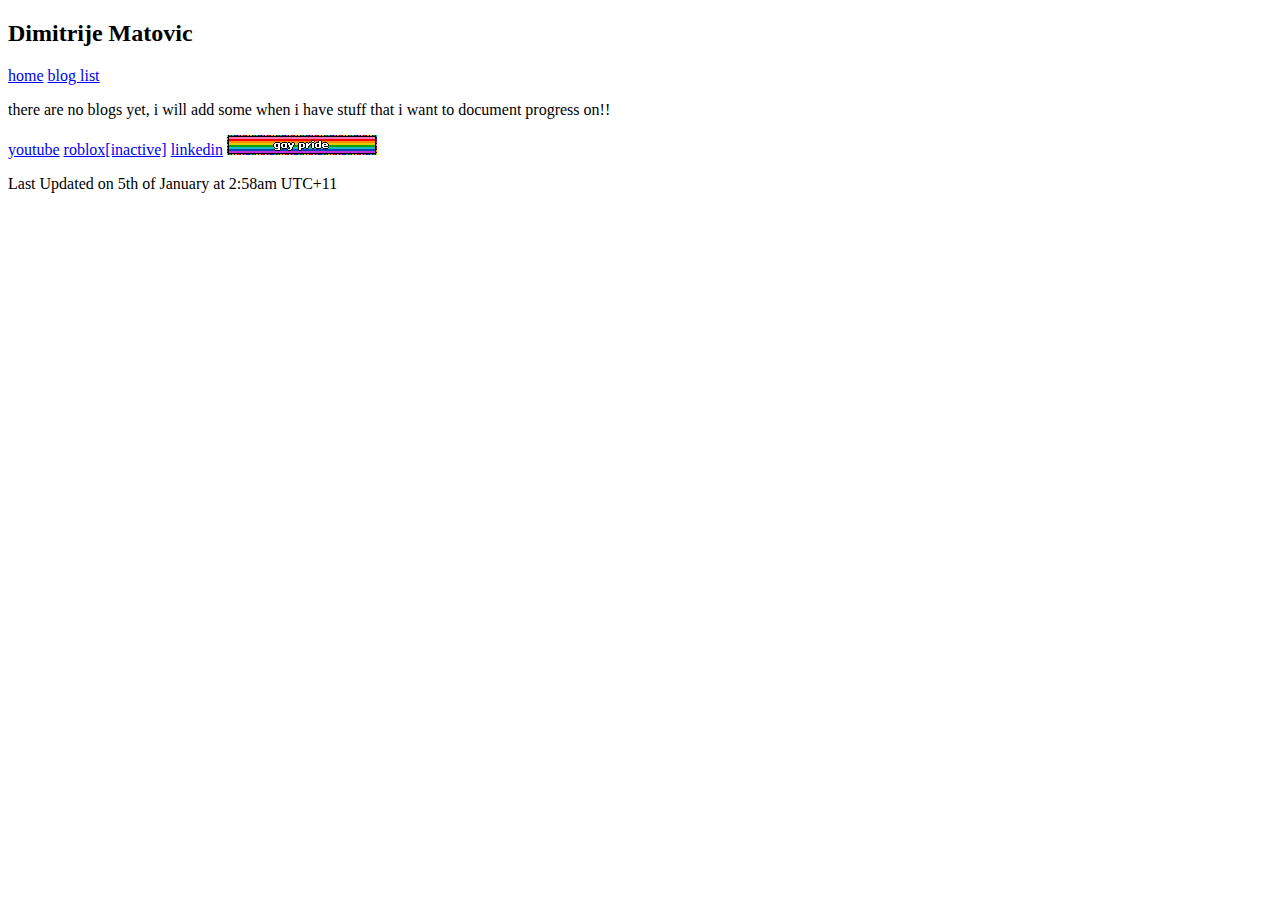
<file: blogs.html>
<!DOCTYPE html>
<html lang="en">
<head>
  <meta charset="utf-8">
  <title>gn2b's blogs</title>
  <link href="/css/homePage.css" rel="stylesheet"/>
</head>
	<!-- Google tag (gtag.js) -->
<script async src="https://www.googletagmanager.com/gtag/js?id=G-HTG90B58VC"></script>
<script>
  window.dataLayer = window.dataLayer || [];
  function gtag(){dataLayer.push(arguments);}
  gtag('js', new Date());

  gtag('config', 'G-HTG90B58VC');
</script>
<body>
	<div class="navbar">
		<h2>Dimitrije Matovic</h2>
		<a class="navbarButtons" href="index.html">home</a>
		<a class="navbarButtons" href="blogs.html">blog list</a>
		<!-- <a class="navbarButtons" href="productsandservices.html">Products and Services</a> -->
	  </div>
	<div class="container">
		<p>there are no blogs yet, i will add some when i have stuff that i want to document progress on!!</p>
	</div>
	<div class="container">
		<a href="https://www.youtube.com/@gn2b445">youtube</a>
		<a href="https://www.roblox.com/users/52603269/profile">roblox[inactive]</a>
		<a href="https://www.linkedin.com/in/dimitrije-matovic-2408022ba/">linkedin</a>
		<img class="bottom" src="images/gayprideblinky.gif">
		<p class="updateNotifier">Last Updated on 5th of January at 2:58am UTC+11</p>
	</div>
</body>
</html>
</file>
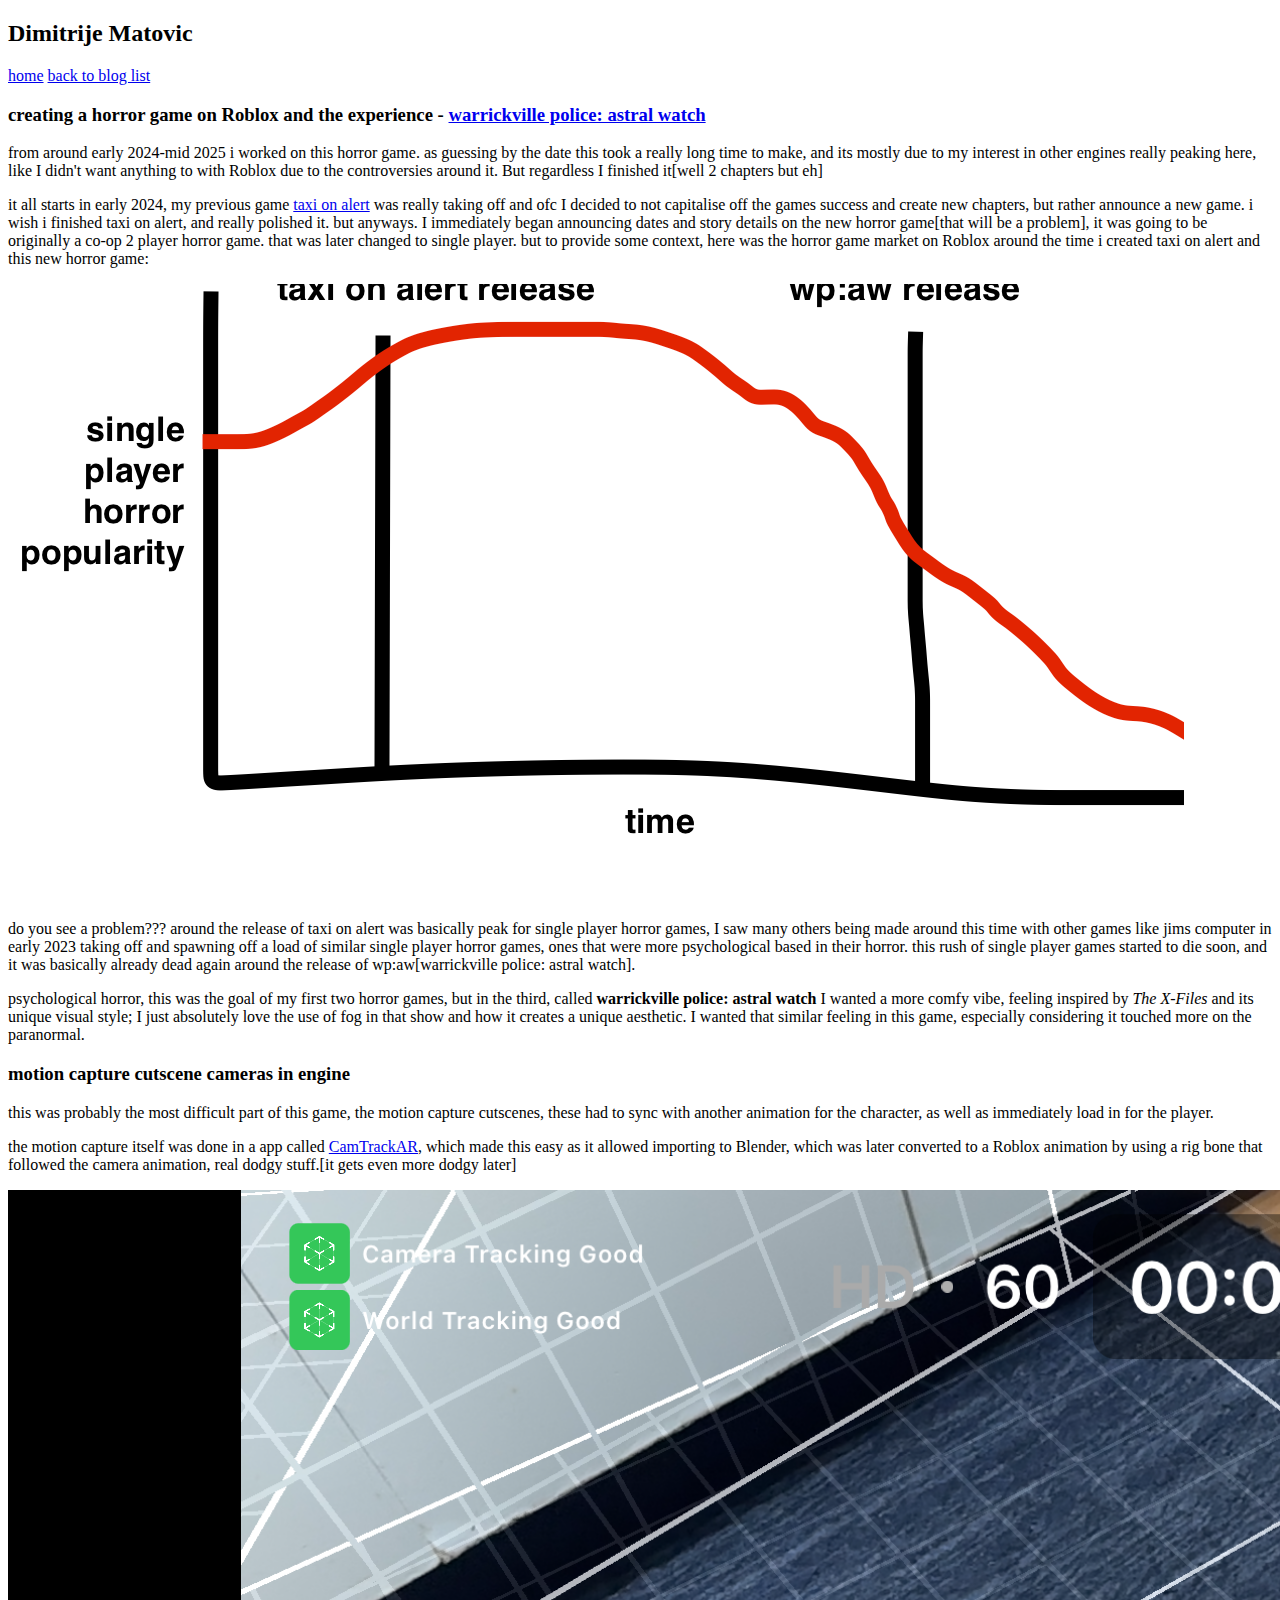
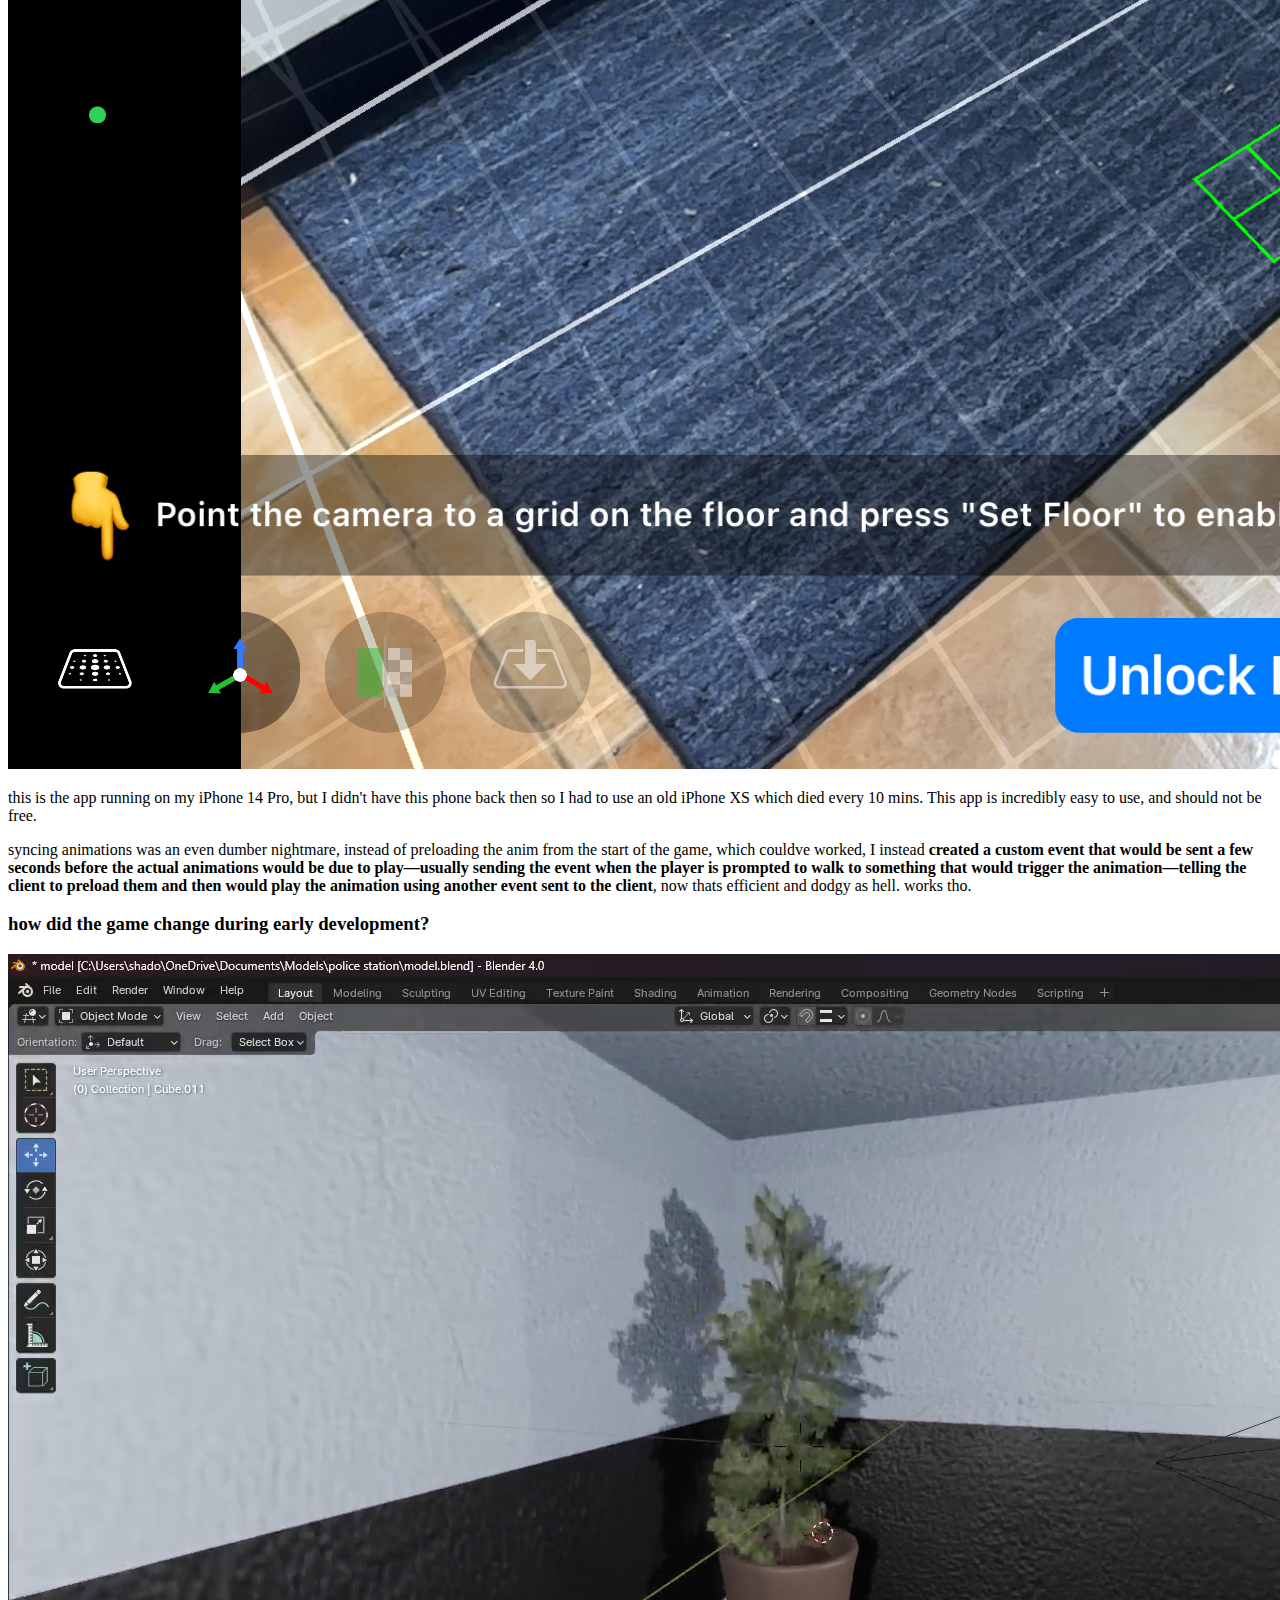
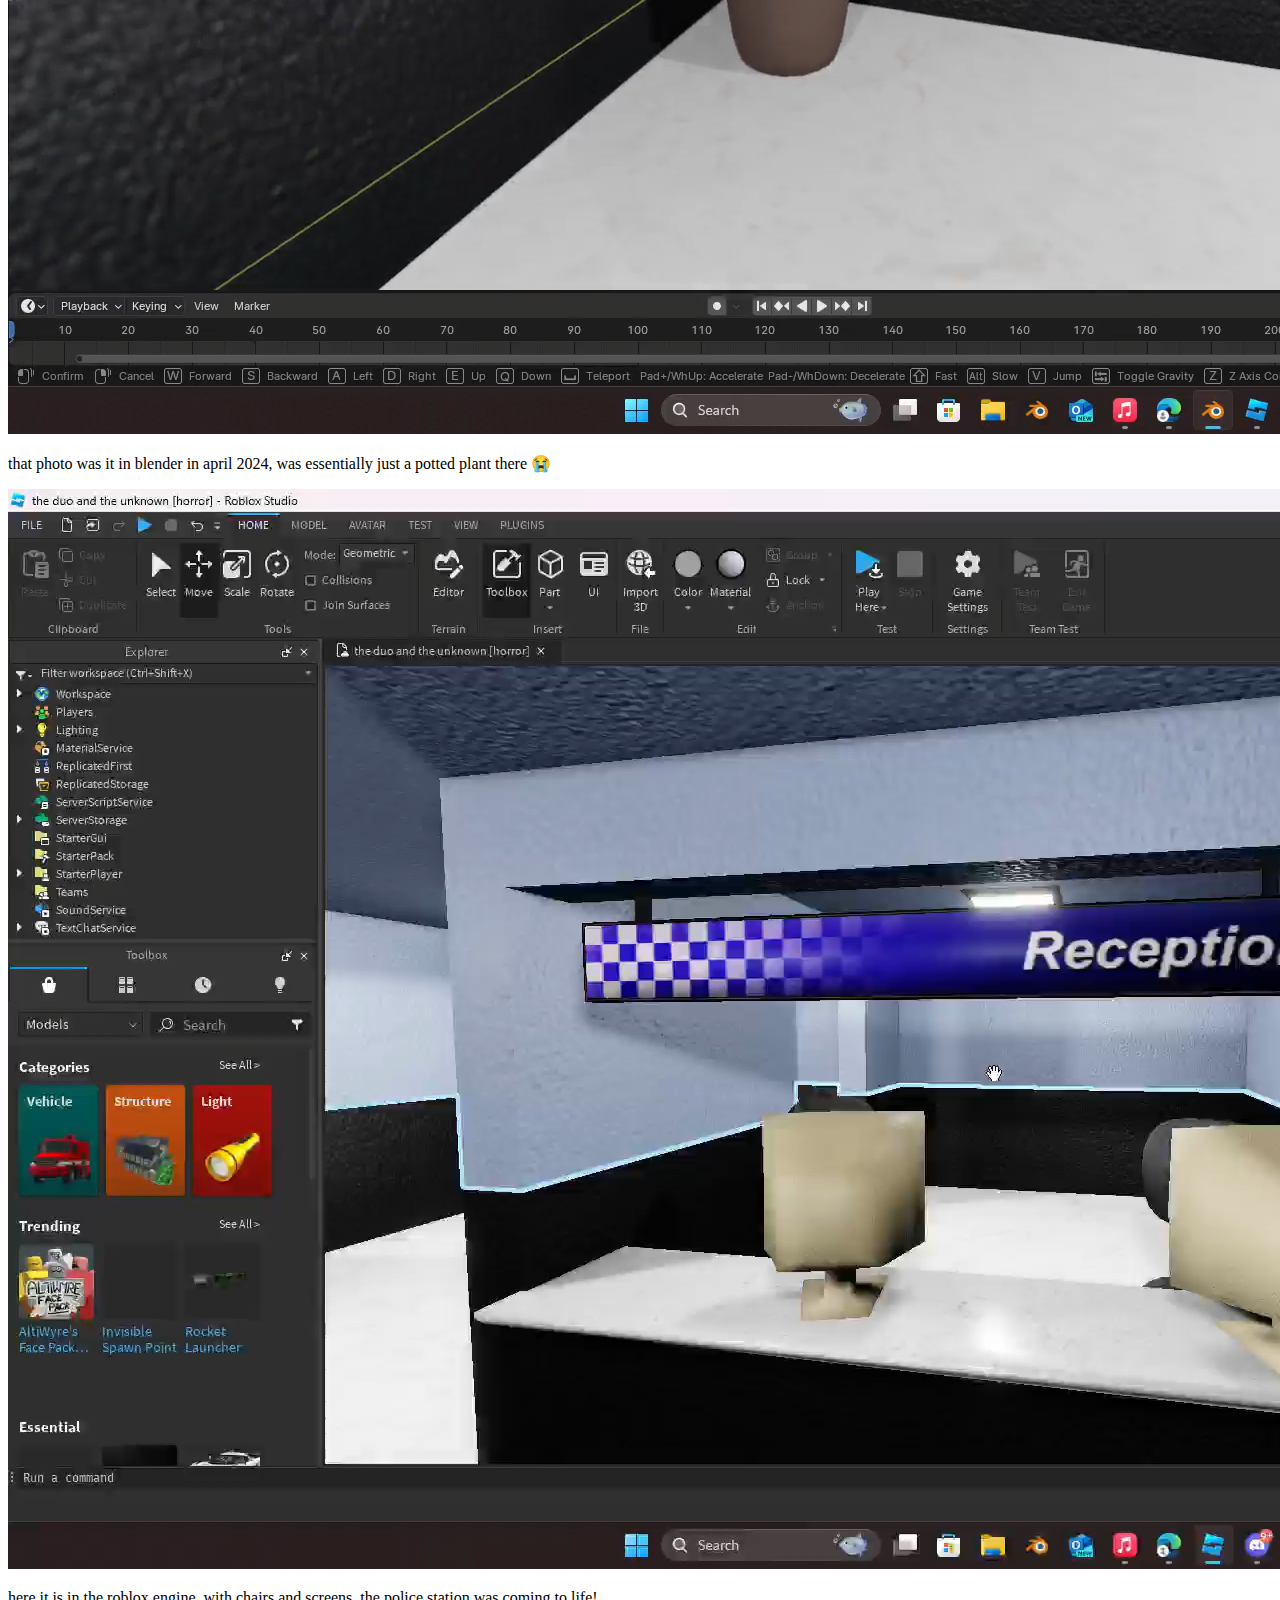
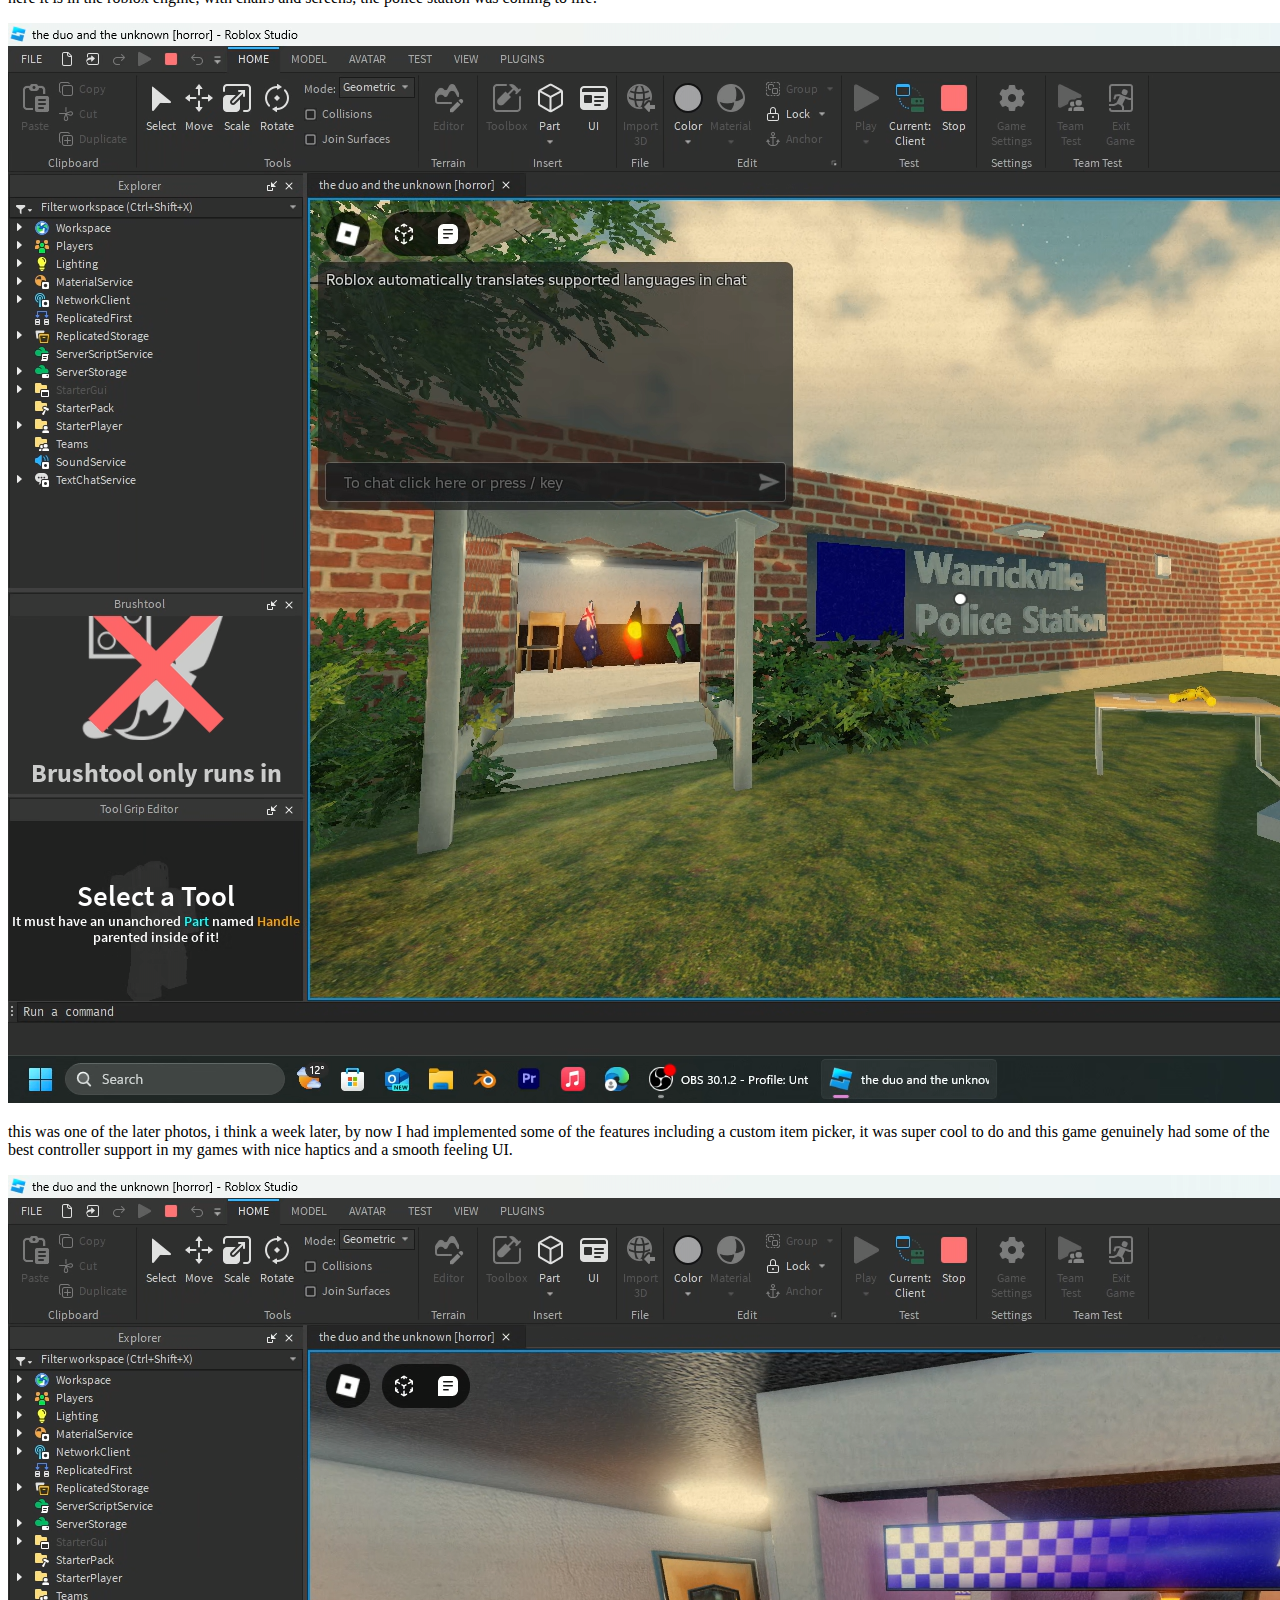
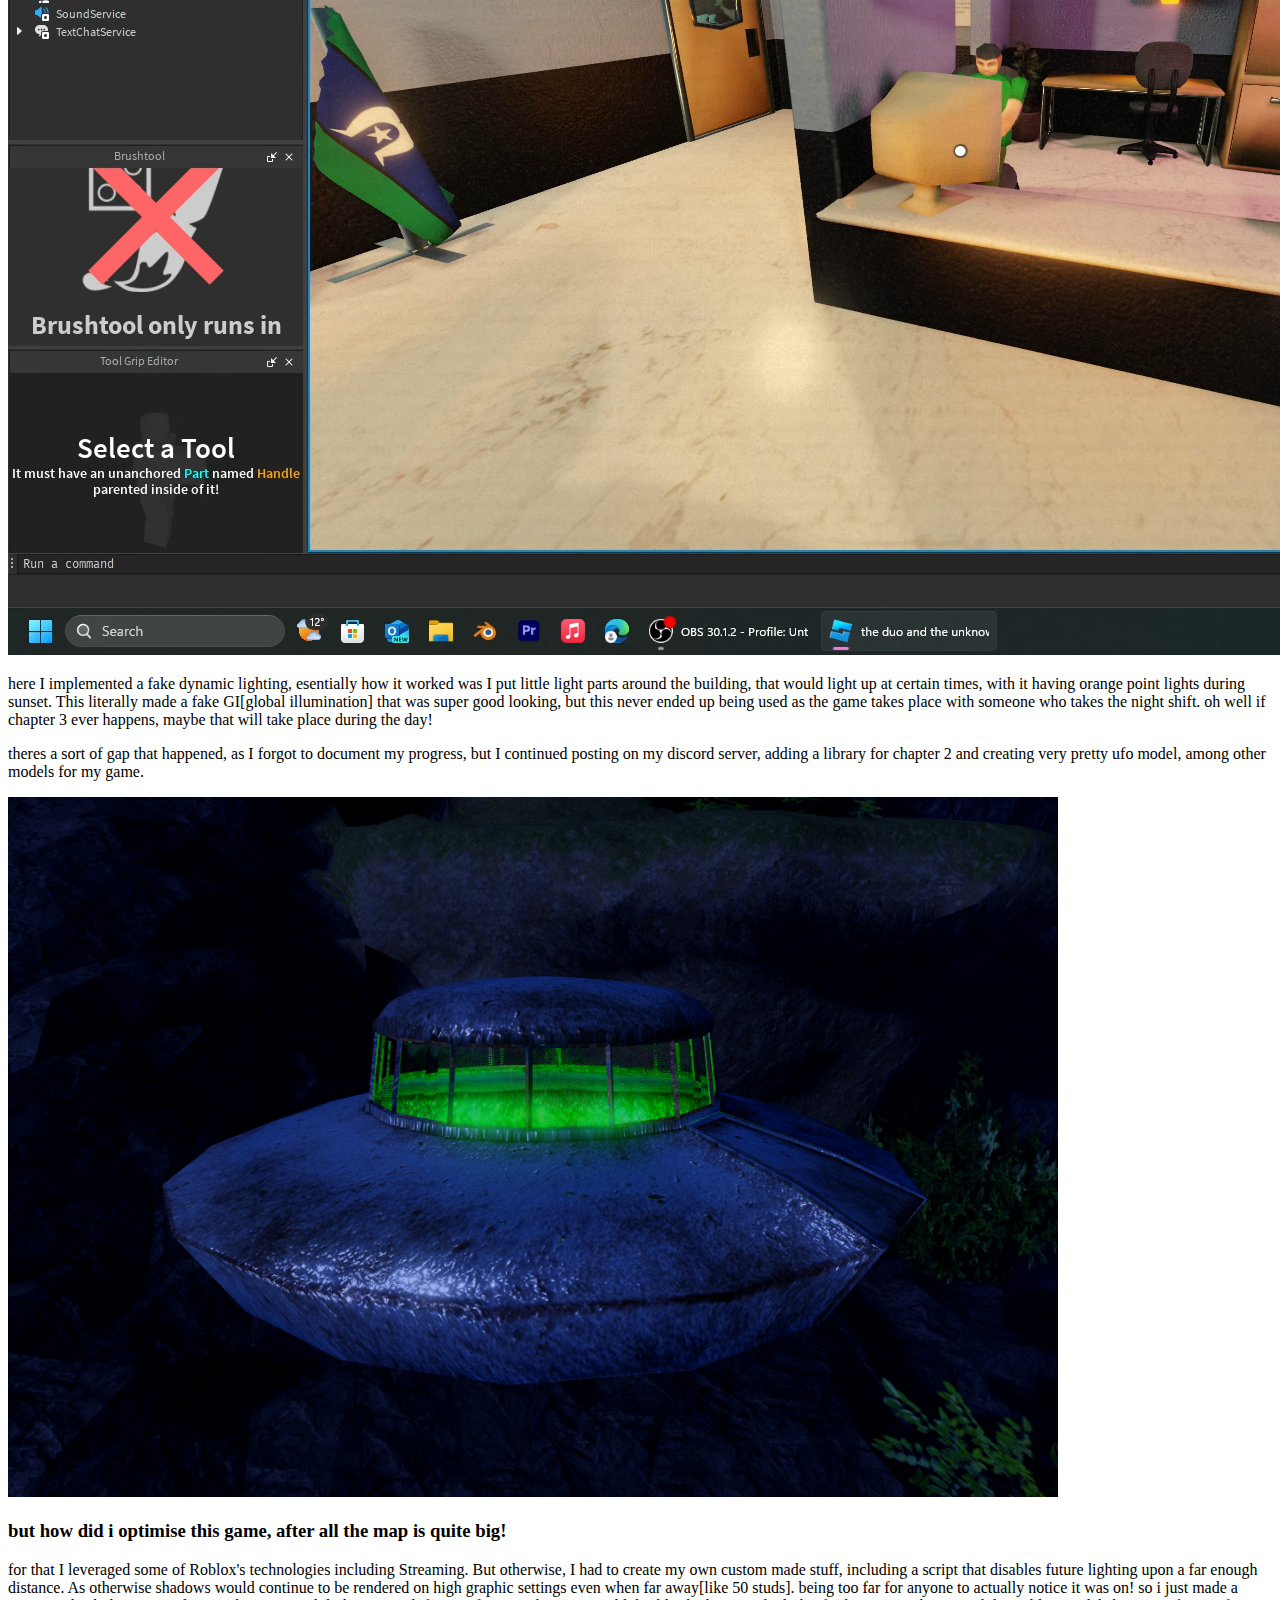
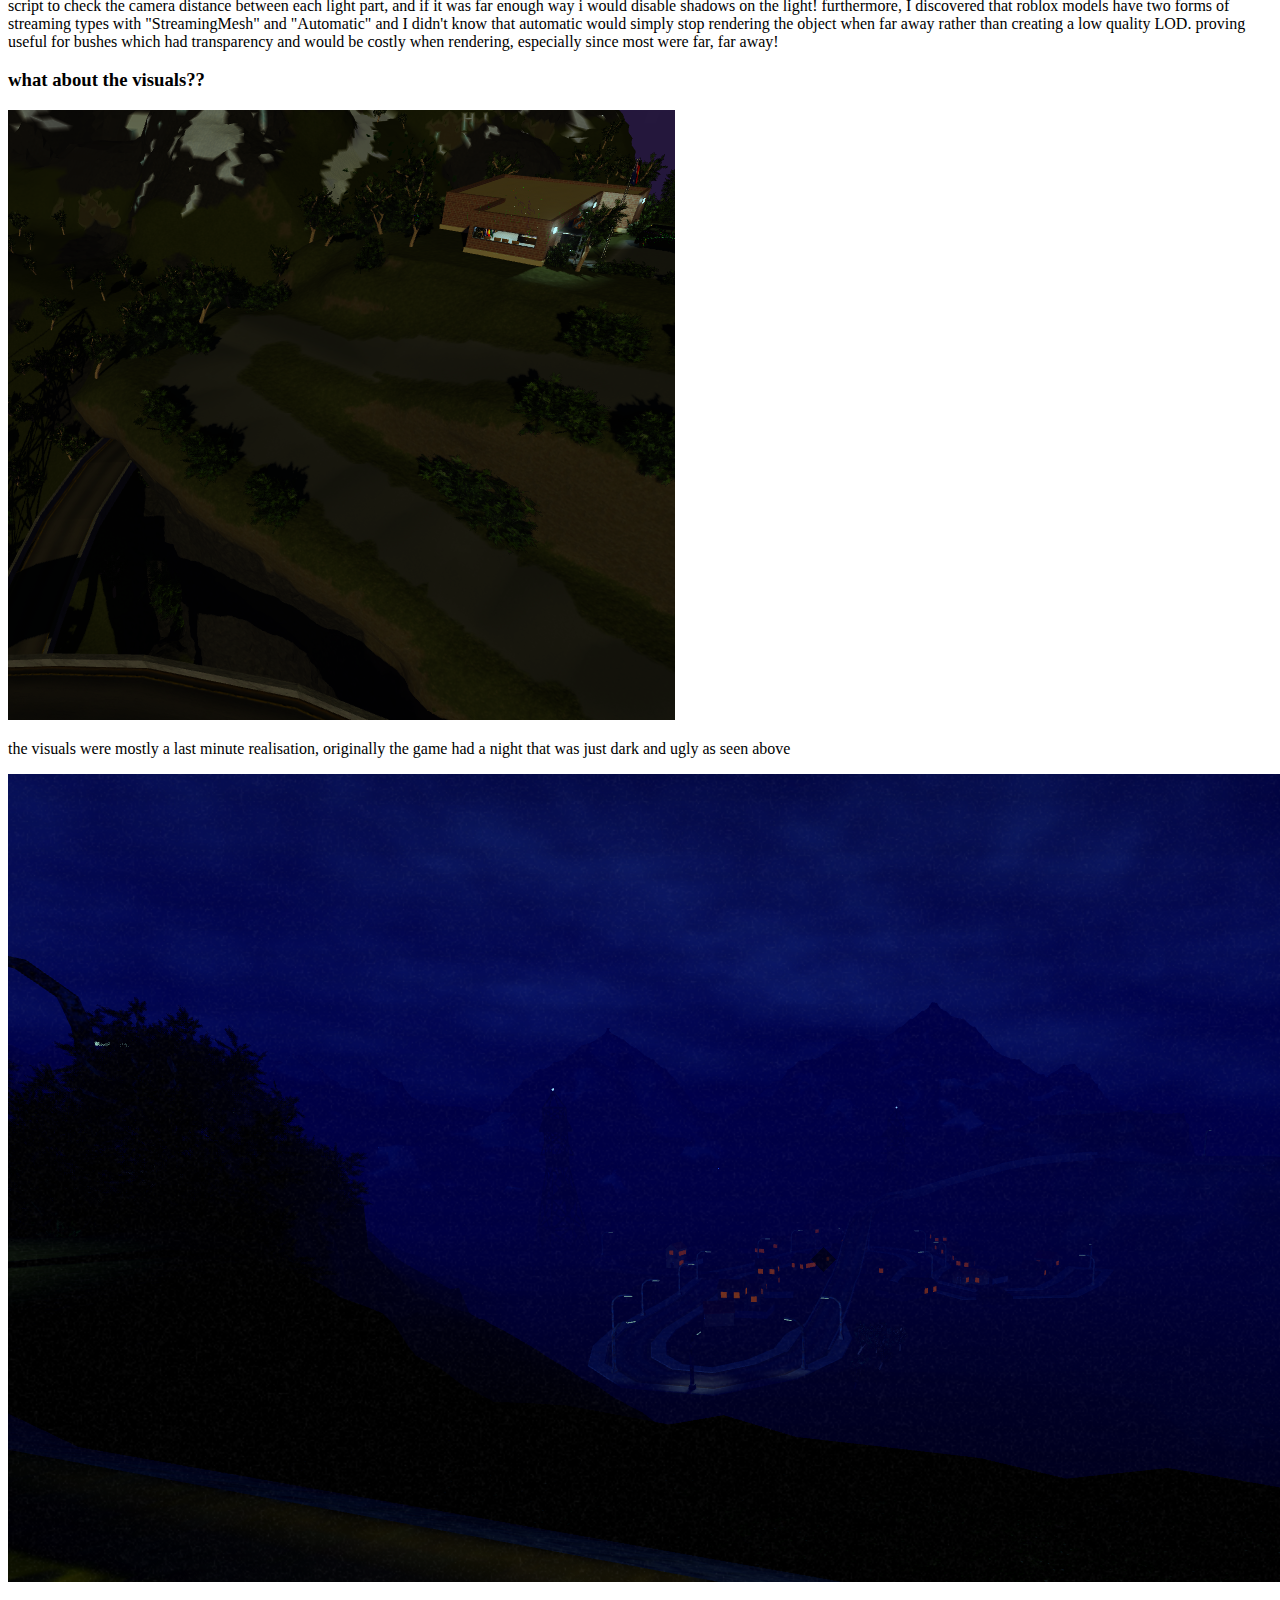
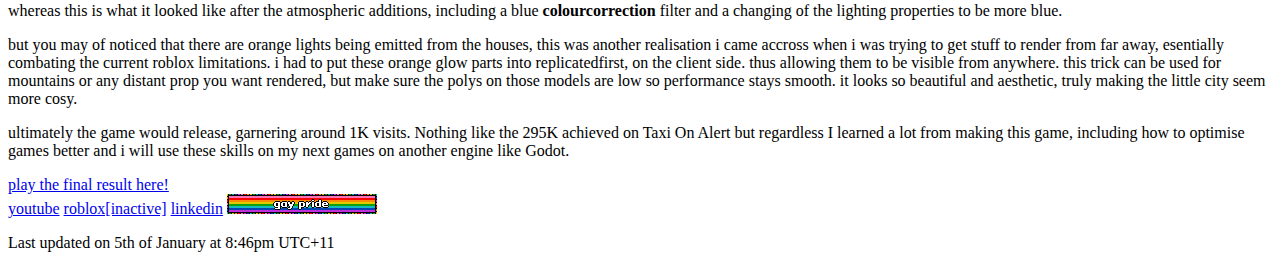
<file: AllBlogs/1.html>
<!DOCTYPE html>
<html lang="en">
<head>
  <meta charset="utf-8">
  <title>creating a horror game on Roblox and the experience - warrickville police: astral watch</title>
  <link href="/css/homePage.css" rel="stylesheet"/>
</head>
	<!-- Google tag (gtag.js) -->
<script async src="https://www.googletagmanager.com/gtag/js?id=G-HTG90B58VC"></script>
<script>
  window.dataLayer = window.dataLayer || [];
  function gtag(){dataLayer.push(arguments);}
  gtag('js', new Date());

  gtag('config', 'G-HTG90B58VC');
</script>
<body>
	<div class="navbar">
		<h2>Dimitrije Matovic</h2>
		<a class="navbarButtons" href="../index.html">home</a>
		<a class="navbarButtons" href="../blogs.html">back to blog list</a>
		<!-- <a class="navbarButtons" href="productsandservices.html">Products and Services</a> -->
	  </div>
	<div class="container">
		<h3>creating a horror game on Roblox and the experience - <a href="https://www.roblox.com/games/17300268908/warrickville-police-astral-watch">warrickville police: astral watch</a></h3>
		<p>from around early 2024-mid 2025 i worked on this horror game. as guessing by the date this took a really long time to make, and its mostly due to my interest in other engines really peaking here, like I didn't want anything to with Roblox due to the controversies around it.
		But regardless I finished it[well 2 chapters but eh]</p>
		<p>it all starts in early 2024, my previous game <a href="https://www.roblox.com/games/13857181807/taxi-on-alert">taxi on alert</a> was really taking off and ofc I decided to not capitalise
		off the games success and create new chapters, but rather announce a new game. i wish i finished taxi on alert, and really polished it. but anyways. I immediately began announcing dates and story details on the new horror game[that will be a problem], it was going to be originally a co-op 2 player horror game. that was later changed to single player. but to provide some context, here was the horror game market on Roblox around the time i created taxi on alert and this new horror game:</p> 
		<img class="fullImage" src="images/diagram1.png">
		<p>do you see a problem??? around the release of taxi on alert was basically peak for single player horror games, I saw many others being made around this time
			with other games like jims computer in early 2023 taking off and spawning off a load of similar single player horror games, ones that were more psychological based in their horror. this rush of single player games started to die soon, and it was basically already dead again around the release of wp:aw[warrickville police: astral watch]. 
		</p>
		<p>psychological horror, this was the goal of my first two horror games, but in the third, called <strong>warrickville police: astral watch</strong> I wanted a more comfy vibe, feeling inspired by <em>The X-Files</em> and its unique visual style; I just absolutely love the use of fog in that show and how it creates a unique aesthetic. I wanted that similar feeling in this game, especially considering it touched more on the paranormal. </p>
		<h3>motion capture cutscene cameras in engine</h3>
		<p>this was probably the most difficult part of this game, the motion capture cutscenes, these had to sync with another animation for the character, as well as immediately load in for the player. </p>
		<p>the motion capture itself was done in a app called <a href="https://apps.apple.com/au/app/camtrackar/id1502545167
CamTrackAR">CamTrackAR</a>, which made this easy as it allowed importing to Blender, which was later converted to a Roblox animation by using a rig bone that followed the camera animation, real dodgy stuff.[it gets even more dodgy later]</p>
		<img class="fullImage" src="images/camTrackSS.PNG">
		<p>this is the app running on my iPhone 14 Pro, but I didn't have this phone back then so I had to use an old iPhone XS which died every 10 mins. This app is incredibly easy to use, and should not be free. </p>
		<p>syncing animations was an even dumber nightmare, instead of preloading the anim from the start of the game, which couldve worked, I instead <strong>created a custom event that would be sent a few seconds before the actual animations would be due to play—usually sending the event when the player is prompted to walk to something that would trigger the animation—telling the client to preload them and then would play the animation using another event sent to the client</strong>, now thats efficient and dodgy as hell. works tho.</p>
		<h3>how did the game change during early development?</h3>
		<img class="fullImage" src="images/2024-ss1.png">
		<p>that photo was it in blender in april 2024, was essentially just a potted plant there 😭</p>
		<img class="fullImage" src="images/2024-ss2.png">
		<p>here it is in the roblox engine, with chairs and screens, the police station was coming to life!</p>
		<img class="fullImage" src="images/day1-2024.png">
		<p>this was one of the later photos, i think a week later, by now I had implemented some of the features including a custom item picker, it was super cool to do and this game genuinely had some of the best controller support in my games
			with nice haptics and a smooth feeling UI.
		</p>
		<img class="fullImage" src="images/day2-2024.png">
		<p>here I implemented a fake dynamic lighting, esentially how it worked was I put little light parts around the building, that would light up at certain times, with it having orange point lights during sunset. This
			literally made a fake GI[global illumination] that was super good looking, but this never ended up being used as the game takes place with someone who takes the night shift. oh well if chapter 3 ever happens, maybe that will take place during the day!
		</p>
		<p>theres a sort of gap that happened, as I forgot to document my progress, but I continued posting on my discord server, adding a library for chapter 2 and creating very pretty ufo model, among other models for my game.</p>
		<img class="fullImage" src="images/ufo.webp">
		<h3>but how did i optimise this game, after all the map is quite big!</h3>
		<p>for that I leveraged some of Roblox's technologies including Streaming. But otherwise, I had to create my own custom made stuff, including a script that disables future lighting upon a far enough distance. As otherwise shadows would continue to be rendered on high graphic settings even when far away[like 50 studs]. being too far for anyone to actually notice it was on! so i just made a script to check the camera distance between each light part, and if it was far enough way i would disable shadows on the light! furthermore, I discovered that roblox models have two forms of streaming types with "StreamingMesh" and "Automatic" and I didn't know that automatic would simply stop rendering the object when far away rather than creating a low quality LOD. proving useful for bushes which had transparency and would be costly when rendering, especially since most were far, far away! </p>
		<h3>what about the visuals??</h3>
		<img class="fullImage" src="images/uglyNight.webp">
				<p>the visuals were mostly a last minute realisation, originally the game had a night that was just dark and ugly as seen above</p>
		<img class="fullImage" src="images/beauty.webp">
		<p>whereas this is what it looked like after the atmospheric additions, including a blue <strong>colourcorrection</strong> filter and a changing of the lighting properties to be more blue.</p>
		<p>but you may of noticed that there are orange lights being emitted from the houses, this was another realisation i came accross when i was trying to get stuff to render from far away, esentially combating the current roblox limitations. i had to put these orange glow parts into replicatedfirst, on the client side.
			thus allowing them to be visible from anywhere. this trick can be used for mountains or any distant prop you want rendered, but make sure the polys on those models are low so performance stays smooth. it looks so beautiful and aesthetic, truly making the little city seem more cosy.
		</p>
		<p>ultimately the game would release, garnering around 1K visits. Nothing like the 295K achieved on Taxi On Alert but regardless I learned a lot from making this game, including how to optimise games better and i will use these skills on my next games on another engine like Godot.</p>
		<a href="https://www.roblox.com/games/17300268908/warrickville-police-astral-watch">play the final result here!</a>
	</div>
	<div class="container" id="bottomBar">
		<a href="https://www.youtube.com/@gn2b445">youtube</a>
		<a href="https://www.roblox.com/users/52603269/profile">roblox[inactive]</a>
		<a href="https://www.linkedin.com/in/dimitrije-matovic-2408022ba/">linkedin</a>
		<img class="bottom" src="../images/gayprideblinky.gif">
		<p class="updateNotifier">Last updated on 5th of January at 8:46pm UTC+11</p>
	</div>
</body>
</html>
</file>
<file: css/homePage.css>

</file>
